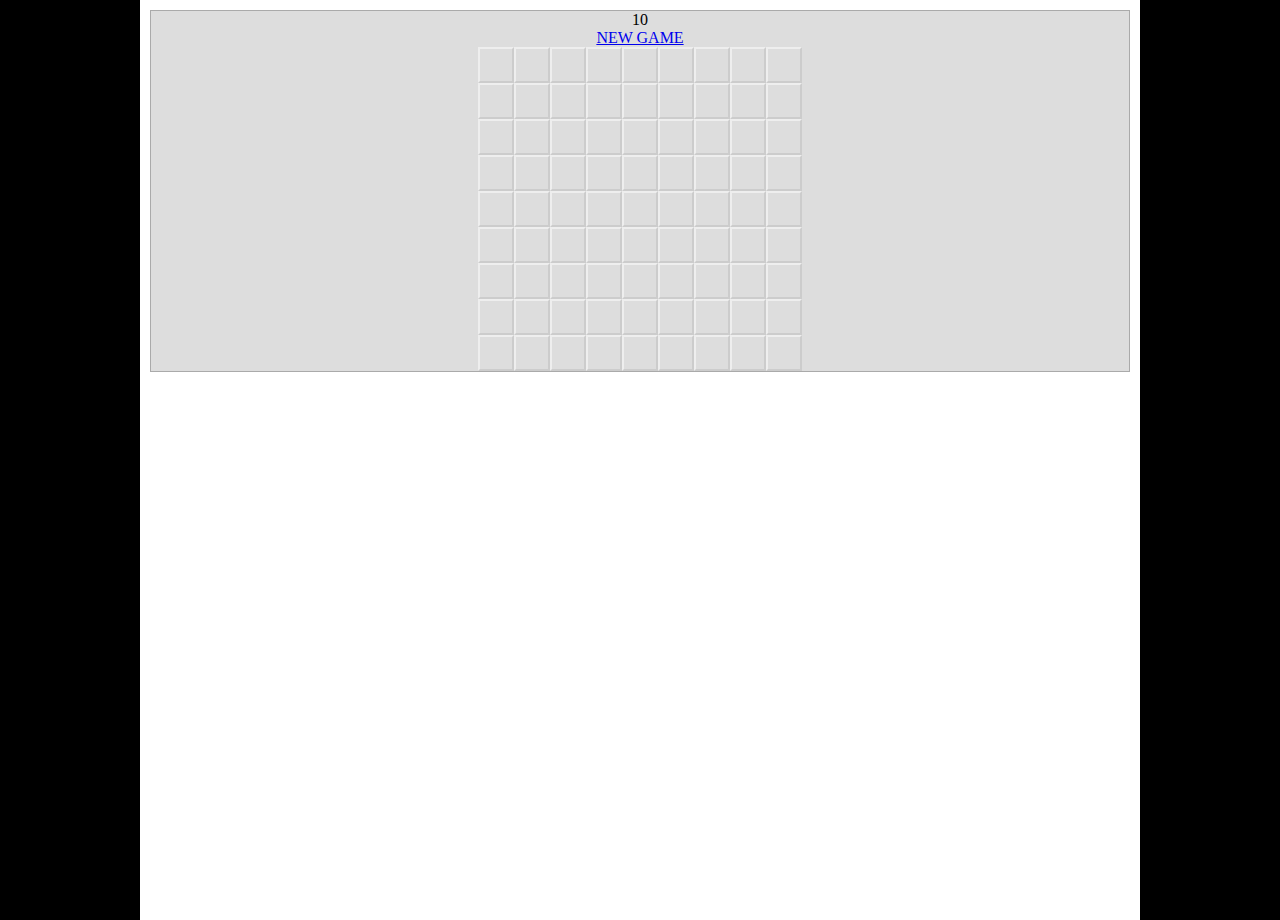
<file: index.html>
<!doctype html>
<html xmlns="http://www.w3.org/1999/xhtml" xml:lang="en" lang="en">
    <head>
        <title>Minesweeper</title>
        <link rel="stylesheet" type="text/css" href="style.css" />
        <meta http-equiv="Content-Type" content="text/html;charset=utf-8" />
    </head>

    <body>
        <div id="page">
            <div id="game">
                <div class="header">
                    <div class="mineCount"></div>
                    <div class="newGame"><a href="#" id="NewGameButtom">NEW GAME</a></div>
                    <div class="time"></div>
                </div>
                <div class="board">
                </div>
                <div class="score"></div>
            </div>
        </div>
        <script type="text/javascript" src="scripts.js"></script>
        <script type="text/javascript">
            document.body.oncontextmenu = function (event) {event.preventDefault();};
            document.getElementById('NewGameButtom').onclick = function () {window.ms.newGame();};
            window.ms = new MineSweeper(9,9);
        </script>
    </body>
</html>
</file>
<file: style.css>
﻿/******************************************
  Portik Gaspar, 531
  Main stylesheet
******************************************/

html {
    background-color: black;
    height:100%;
    overflow-y:scroll;
}

body {
    height:100%;
    margin:0;
    padding:0;
}

div#page {
    min-height:100%;
    width:980px;
    background-color:white;
    margin:0 auto;
    padding:10px 10px;
}

div#game {
    background: #aaa;
    min-width:300px;
    padding:0px;
    border:1px solid #aaa;
    background:#DDD;
    text-align:center;
}

div.board {
    margin:0 auto;
}

div.board:after {
    content:"";
    display:block;
    clear:both;
}

div.board > div {
    float:left;
    width:32px;
    height:32px;
    border-width: 2px;
    border-style: solid;
    border-color:#eee #ccc #ccc #eee;
}
div.board > div:active, div.board > div.visited, div.board > div.number {
    border-color:#ccc #eee #eee #ccc;
}
div.board > div.mine {
    background-image: url(bomb.jpg);
}
div.board > div.flag {
    background-image: url(flag.jpg);
}
div.board > div.number {
    color:blue;

}
div.board > div.number:after {
    content:attr(data-number);
}
.score {
    font-size:16px;
    color:red;
    font-weight: bold;
    text-align:center;
}
</file>
